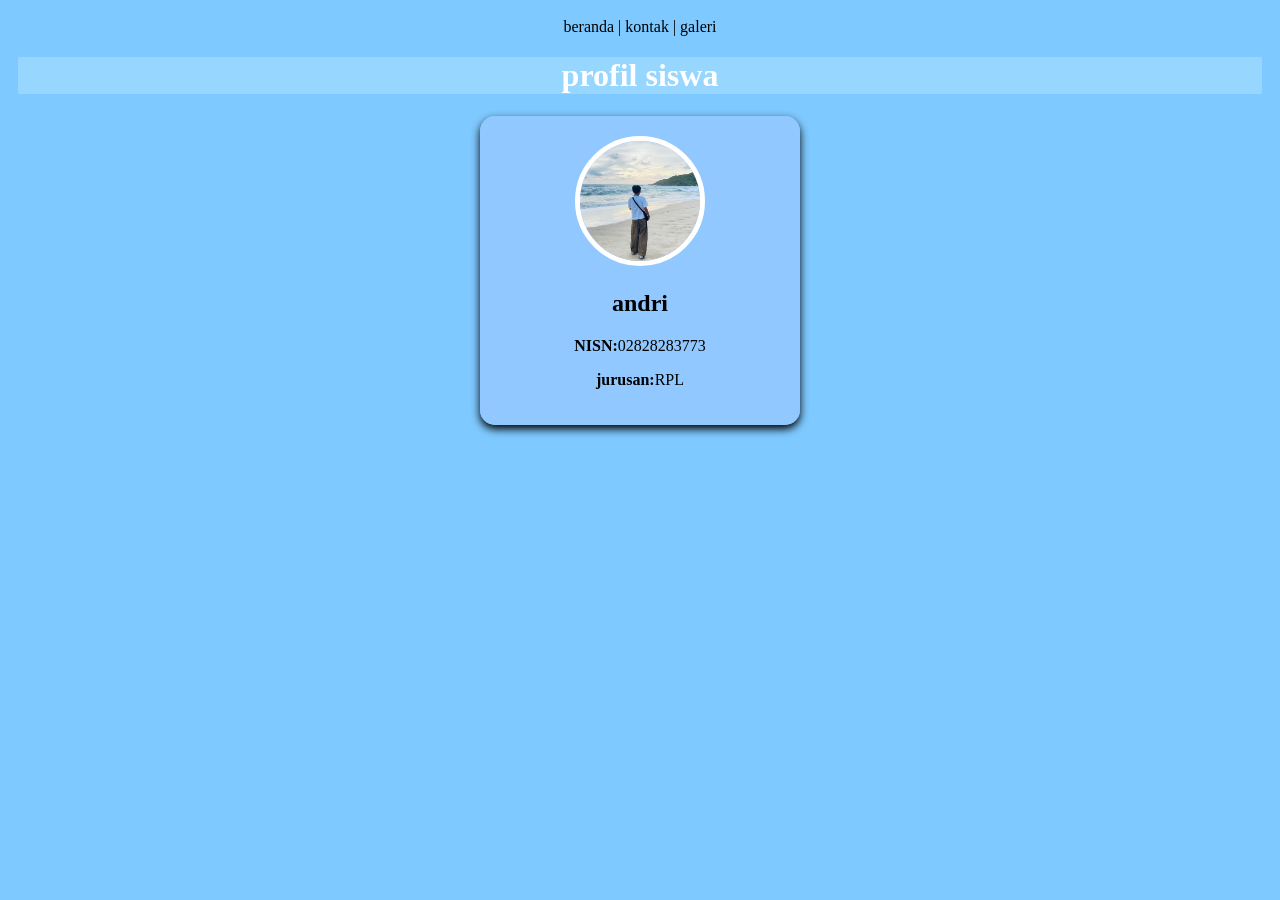
<file: index.html>
<!DOCTYPE html>
<html>

<head>
  <meta charset="UTF-8">
  <meta name="viewport" content="width=device-width, initial-scale=1">
  <title>profil</title>
  <link rel="stylesheet" href="style.css">
</head>

<body <nav class="navigasi" <a href="index.html" class="aktif">beranda</a> |
  <a href="kontak.html">kontak</a> |
  <a href="galeri.html">galeri</a>
  </nav>
  
  <h1>profil siswa</h1>
  
  <div class="kartu-profil">
    <img src="foto.jpg" alt="" width="120" />
    <h2>andri</h2>
    <p><b>NISN:</b>02828283773</p>
    <p><b>jurusan:</b>RPL</p>
  </div>
</body>

</html>
</file>
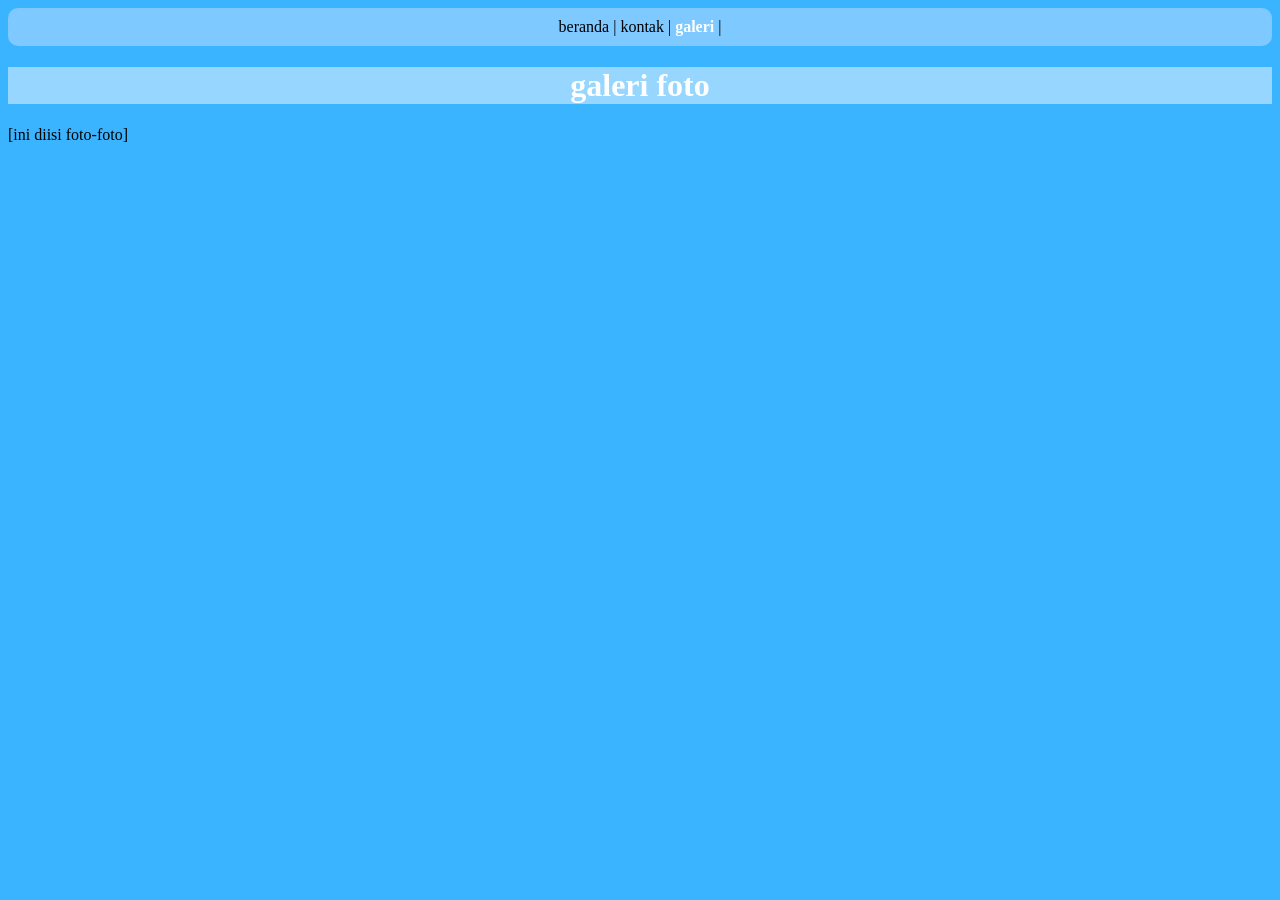
<file: galeri.html>
<!DOCTYPE html>
<html>

<head>
  <meta charset="UTF-8">
  <meta name="viewport" content="width=device-width, initial-scale=1">
  <title>Galeri</title>
  <link rel="stylesheet" href="style.css">
</head>

<body>
  <nav class="navigasi">
    <a href="index.html">beranda</a> |
    <a href="kontak.html">kontak</a> |
    <a href="galeri.html" class="aktif">galeri</a> |
    
  </nav>
  <h1>galeri foto</h1>
  
  <p>[ini diisi foto-foto]
</body>

</html>
</file>
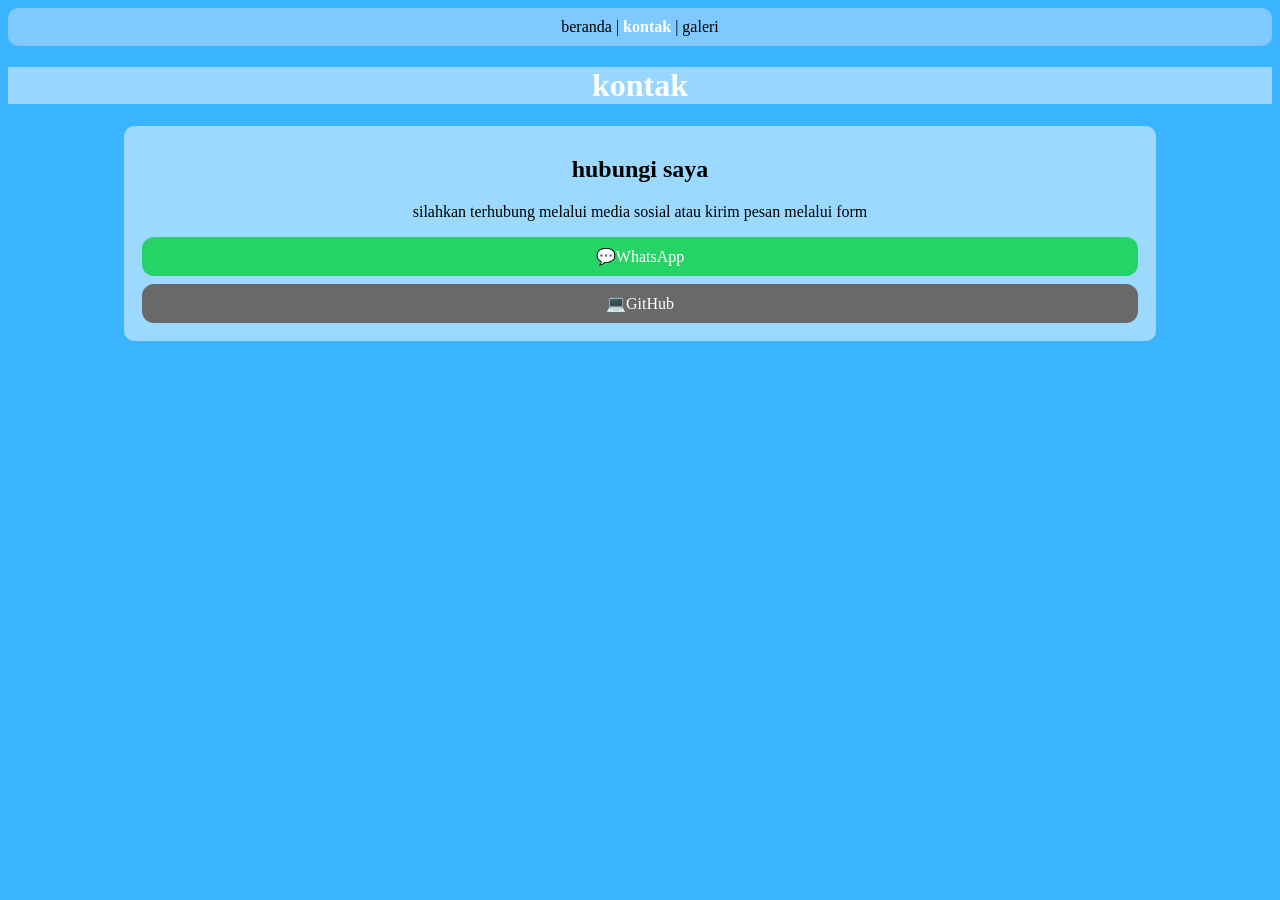
<file: kontak.html>
<!DOCTYPE html>
<html>

<head>
  <meta charset="UTF-8">
  <meta name="viewport" content="width=device-width, initial-scale=1">
  <title>kontak</title>
  <link rel="stylesheet" href="style.css">
</head>

<body>
  <nav class="navigasi">
    <a href="index.html">beranda</a> |
    <a href="kontak.html" class="aktif">kontak</a> |
    
    <a href="galeri.html">galeri</a>
  </nav>
  
  <h1>kontak</h1>
  
  <div class="kartu-kontak">
    <h2>hubungi saya</h2>
    <p>silahkan terhubung melalui media sosial atau kirim pesan melalui form</p>
    
    <div class="link-medsos">
      <a class="tombol-medsos wa" href="https://wa.me/6285890193510">💬WhatsApp</a>
      <a class="tombol-medsos GitHub" href="https://github.com/andri528/">💻GitHub</a>
    </div>
  </div>
</body>

</html>
</file>
<file: style.css>
h1 {
      background-color: #96D6FF;
      color: #FFFFFF;
      text-align: center;
    }
    
    a {
      color: #FFFFFF;
    }
    
    body {
      background-color: #26ACFFE6
    }
    
    /* mengubah div menjadi tampilan kartu*/
    div.kartu-profil {
      background-color: #96C9FFCC;
      width: 280px;
      margin: 20px auto;
      padding: 20px;
      border-radius: 15px;
      box-shadow: 0 4px 8px rgba(0, 0, 0, 1);
      text-align: center;
    }
    
    div.kartu-profil img {
      border-radius: 50%;
      border: 5px solid #FFFFFF;
    }
    
    .navigasi {
      background-color: #7EC9FF;
      padding: 10px;
      text-align: center;
      border-radius: 10px;
    }
    
    .navigasi a {
      text-decoration: none;
      color: #000000;
    }
    
    .navigasi .aktif {
      font-weight: bold;
      color: #FFFFFF;
    }
    
    div.kartu-kontak {
      background-color: #9BD9FF;
      width: 80%;
      margin: 0 auto;
      /* rata tengah horizontal */
      padding: 10px;
      border-radius: 10px;
      text-align: center;
    }
    
    .tombol-medsos{
      /* agar tombol melebar satu baris penuh */
      display: block;
      padding: 10px;
      text-align: center;
      text-decoration: none;
      margin: 8px;
      border-radius: 12px;
    }
    
  .wa{
    background-color: #25d366;
  }
  
  .GitHub {
    background-color: #696969;
  }
</file>
